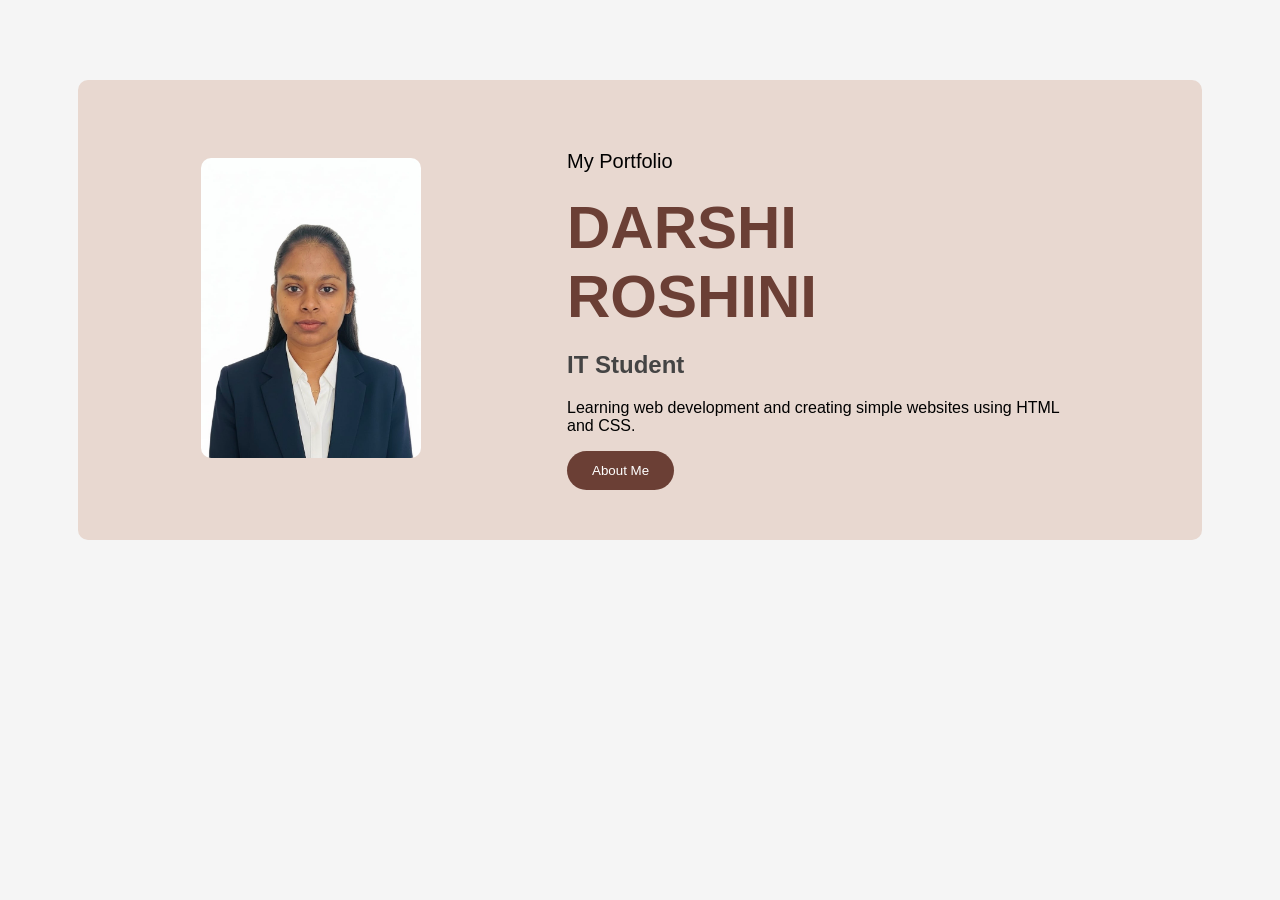
<file: index.html>
<!DOCTYPE html>
<html>

<head>
<meta charset="UTF-8">
<title>My Portfolio</title>

<link rel="stylesheet" href="style.css">
</head>

<body>

<div class="container">

<!-- LEFT PHOTO -->
<div class="left">
<img src="myphoto.jpg" alt="My Photo">
</div>

<!-- RIGHT TEXT -->
<div class="right">
<p class="small">My Portfolio</p>

<h1>DARSHI <br> ROSHINI</h1>

<h2>IT Student</h2>

<p>
Learning web development and creating simple websites using HTML and CSS.
</p>

<a href="about.html">
<button>About Me</button>
</a>
</div>

</div>

</body>
</html>
</file>
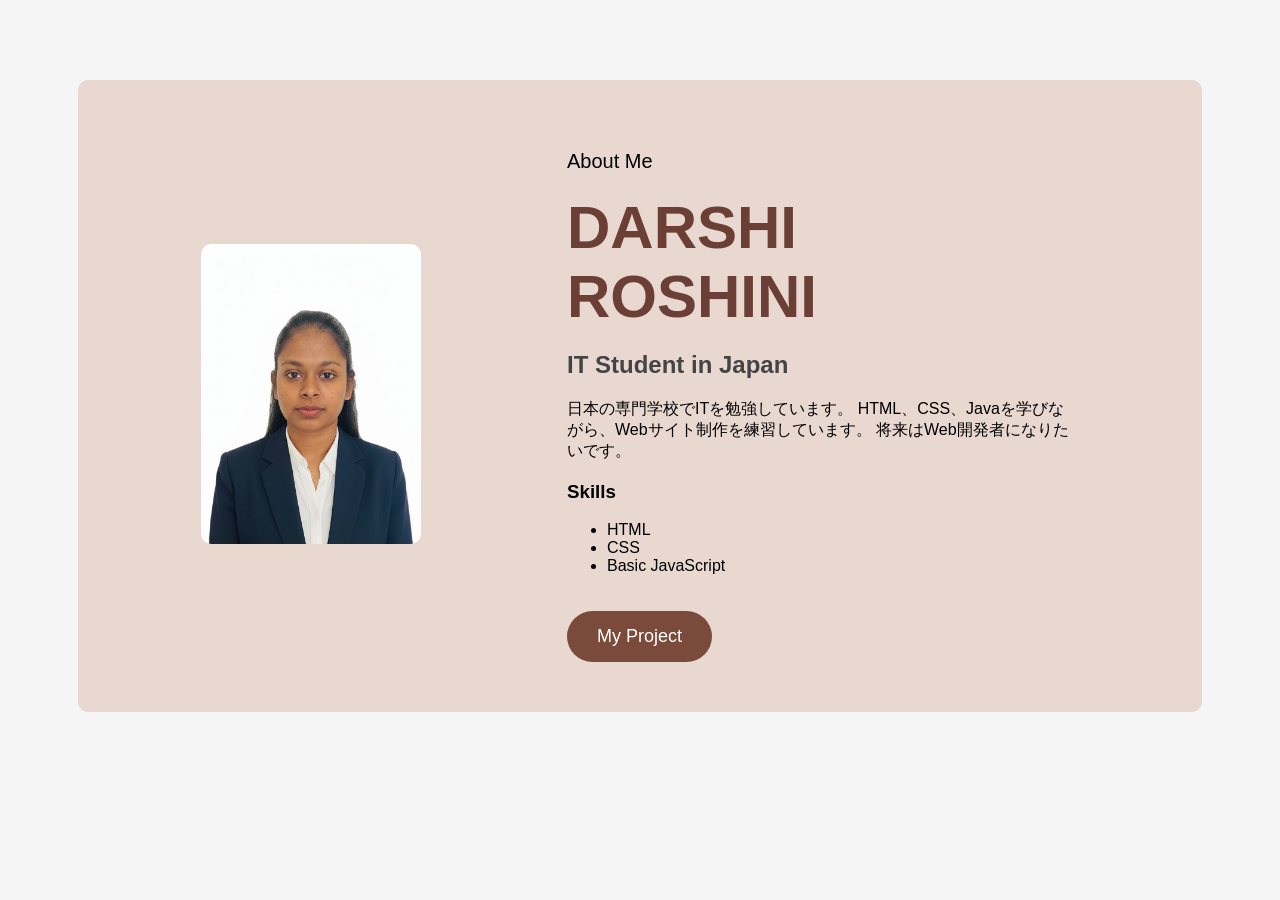
<file: about.html>
<!DOCTYPE html>
<html lang="en">

<head>
    <meta charset="UTF-8">
    <meta name="viewport" content="width=device-width, initial-scale=1.0">
    <title>About Me</title>

    <link rel="stylesheet" href="style.css">
</head>

<body>

    <div class="container">

        <!-- LEFT IMAGE -->
        <div class="left">
            <img src="myphoto.jpg" alt="My Photo">
        </div>

        <!-- RIGHT TEXT -->
        <div class="right">

            <p class="small">About Me</p>

            <h1>DARSHI <br> ROSHINI</h1>

            <h2>IT Student in Japan</h2>

            <p>
                日本の専門学校でITを勉強しています。
                HTML、CSS、Javaを学びながら、Webサイト制作を練習しています。
                将来はWeb開発者になりたいです。
            </p>

            <h3>Skills</h3>

            <ul>
                <li>HTML</li>
                <li>CSS</li>
                <li>Basic JavaScript</li>
            </ul>

            <a href="project.html" class="btn">My Project</a>

        </div>

    </div>

</body>

</html>
</file>
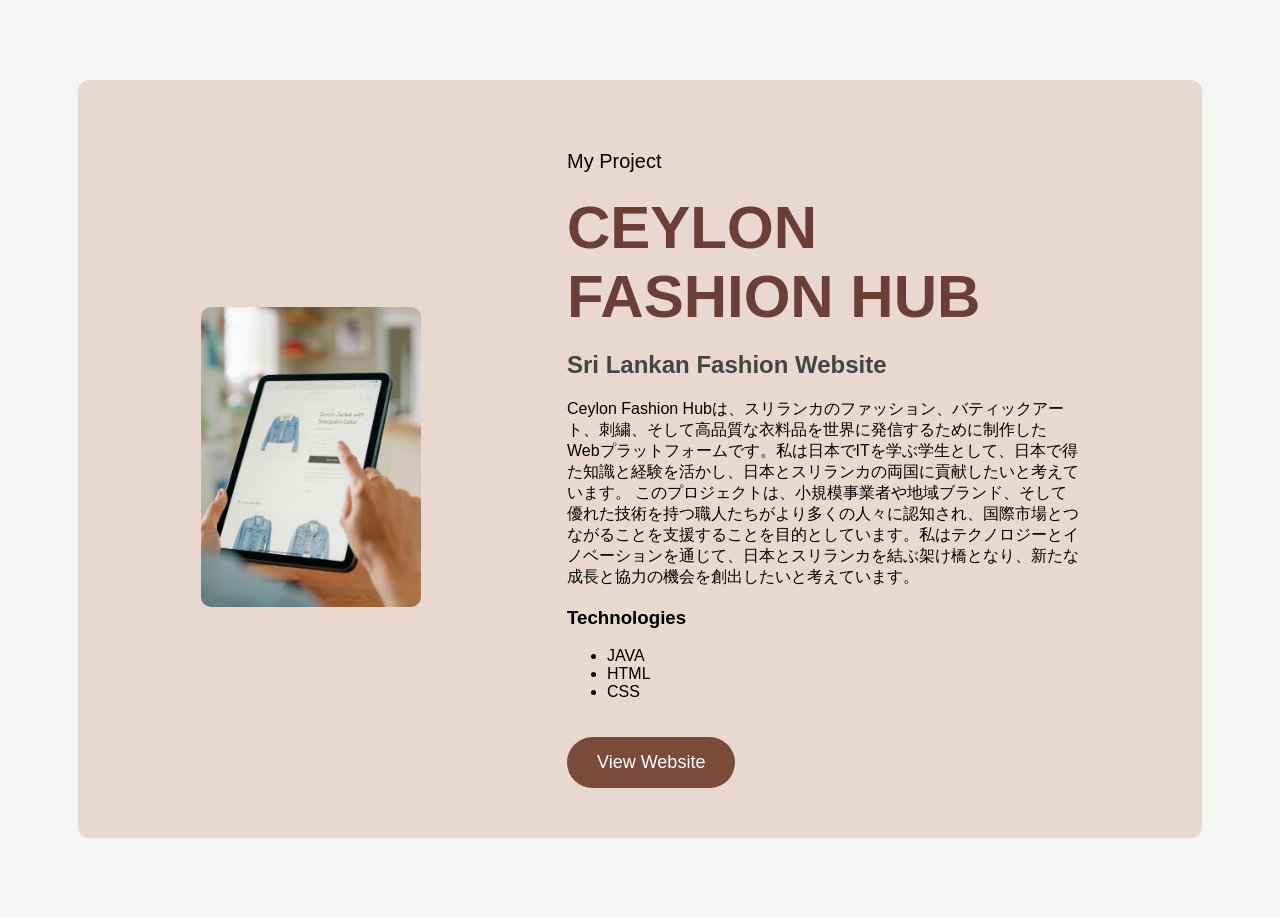
<file: Project.html>
<!DOCTYPE html>
<html>

<head>
<meta charset="UTF-8">
<title>My Project</title>

<link rel="stylesheet" href="style.css">
</head>

<body>

<div class="container">

<!-- LEFT IMAGE -->
<div class="left">
<img src="project.jpg" alt="Project Image">
</div>
    
<!-- RIGHT CONTENT -->
<div class="right">

<p class="small">My Project</p>

<h1>CEYLON <br> FASHION HUB</h1>

<h2>Sri Lankan Fashion Website</h2>

<p>
Ceylon Fashion Hubは、スリランカのファッション、バティックアート、刺繍、そして高品質な衣料品を世界に発信するために制作したWebプラットフォームです。私は日本でITを学ぶ学生として、日本で得た知識と経験を活かし、日本とスリランカの両国に貢献したいと考えています。

このプロジェクトは、小規模事業者や地域ブランド、そして優れた技術を持つ職人たちがより多くの人々に認知され、国際市場とつながることを支援することを目的としています。私はテクノロジーとイノベーションを通じて、日本とスリランカを結ぶ架け橋となり、新たな成長と協力の機会を創出したいと考えています。
</p>

<h3>Technologies</h3>

<ul>
<li>JAVA</li>    
<li>HTML</li>
<li>CSS</li>
</ul>

<a href="https://darshi-99.github.io/CEYLON-FASHION-HUB/"
   class="btn"
   target="_blank">
    View Website
</a>

</div>

</div>

</body>
</html>
</file>
<file: style.css>
body {
margin: 0;
font-family: Arial, sans-serif;
background-color: #f5f5f5;
}

/* MAIN BOX */
.container {
width: 80%;
margin: 80px auto;
background-color: #e8d8d0;

display: flex;
align-items: center;
justify-content: space-around;

padding: 50px;
border-radius: 10px;
}

/* LEFT IMAGE */
.left img {
width: 220px;
height: 300px;
object-fit: cover;
border-radius: 10px;
}

/* RIGHT TEXT */
.right {
width: 50%;
}

.small {
font-size: 20px;
}

h1 {
font-size: 60px;
color: #6b3f35;
margin: 10px 0;
}

h2 {
color: #444;
}

button {
padding: 12px 25px;
background-color: #6b3f35;
color: white;
border: none;
border-radius: 20px;
cursor: pointer;
}

.btn {
    display: inline-block;
    padding: 15px 30px;
    background-color: #7a4a3a;
    color: white;
    text-decoration: none;
    border-radius: 30px;
    margin-top: 20px;
    font-size: 18px;
}

.btn:hover {
    opacity: 0.9;
}
</file>
